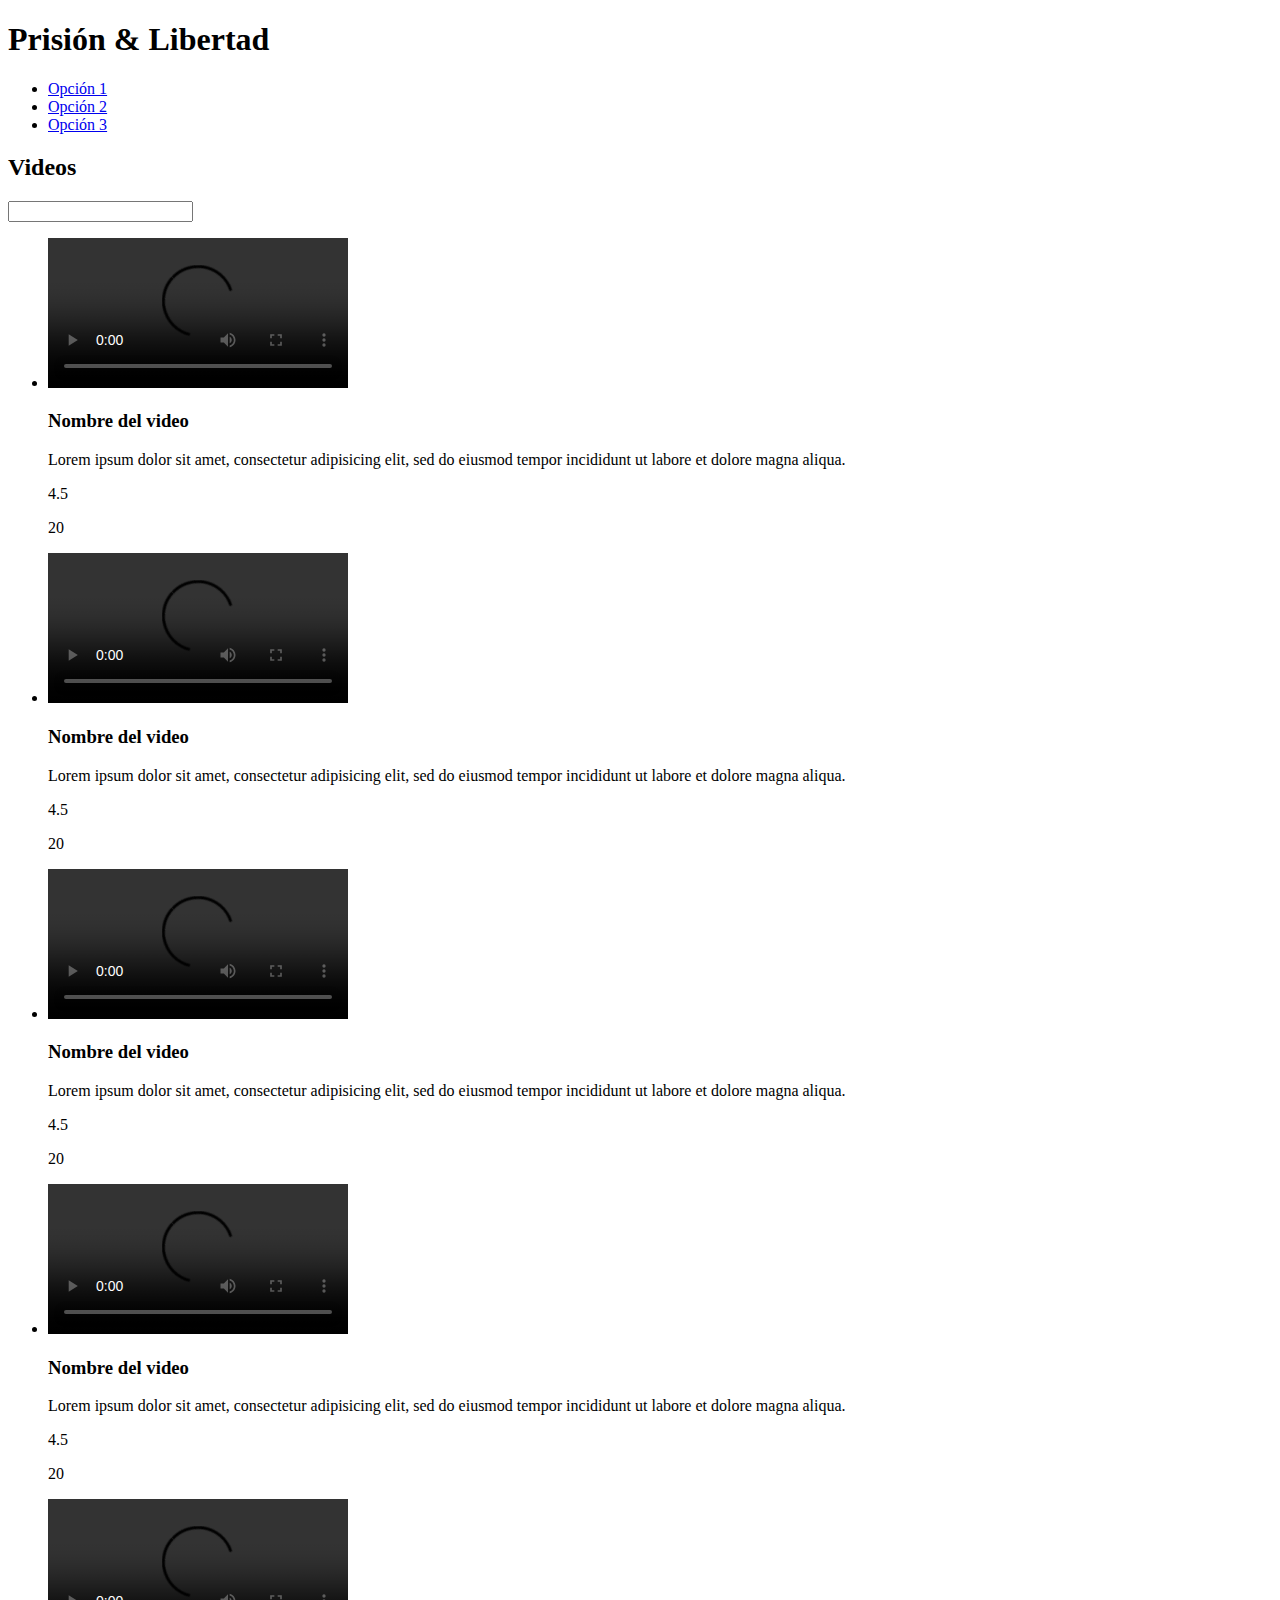
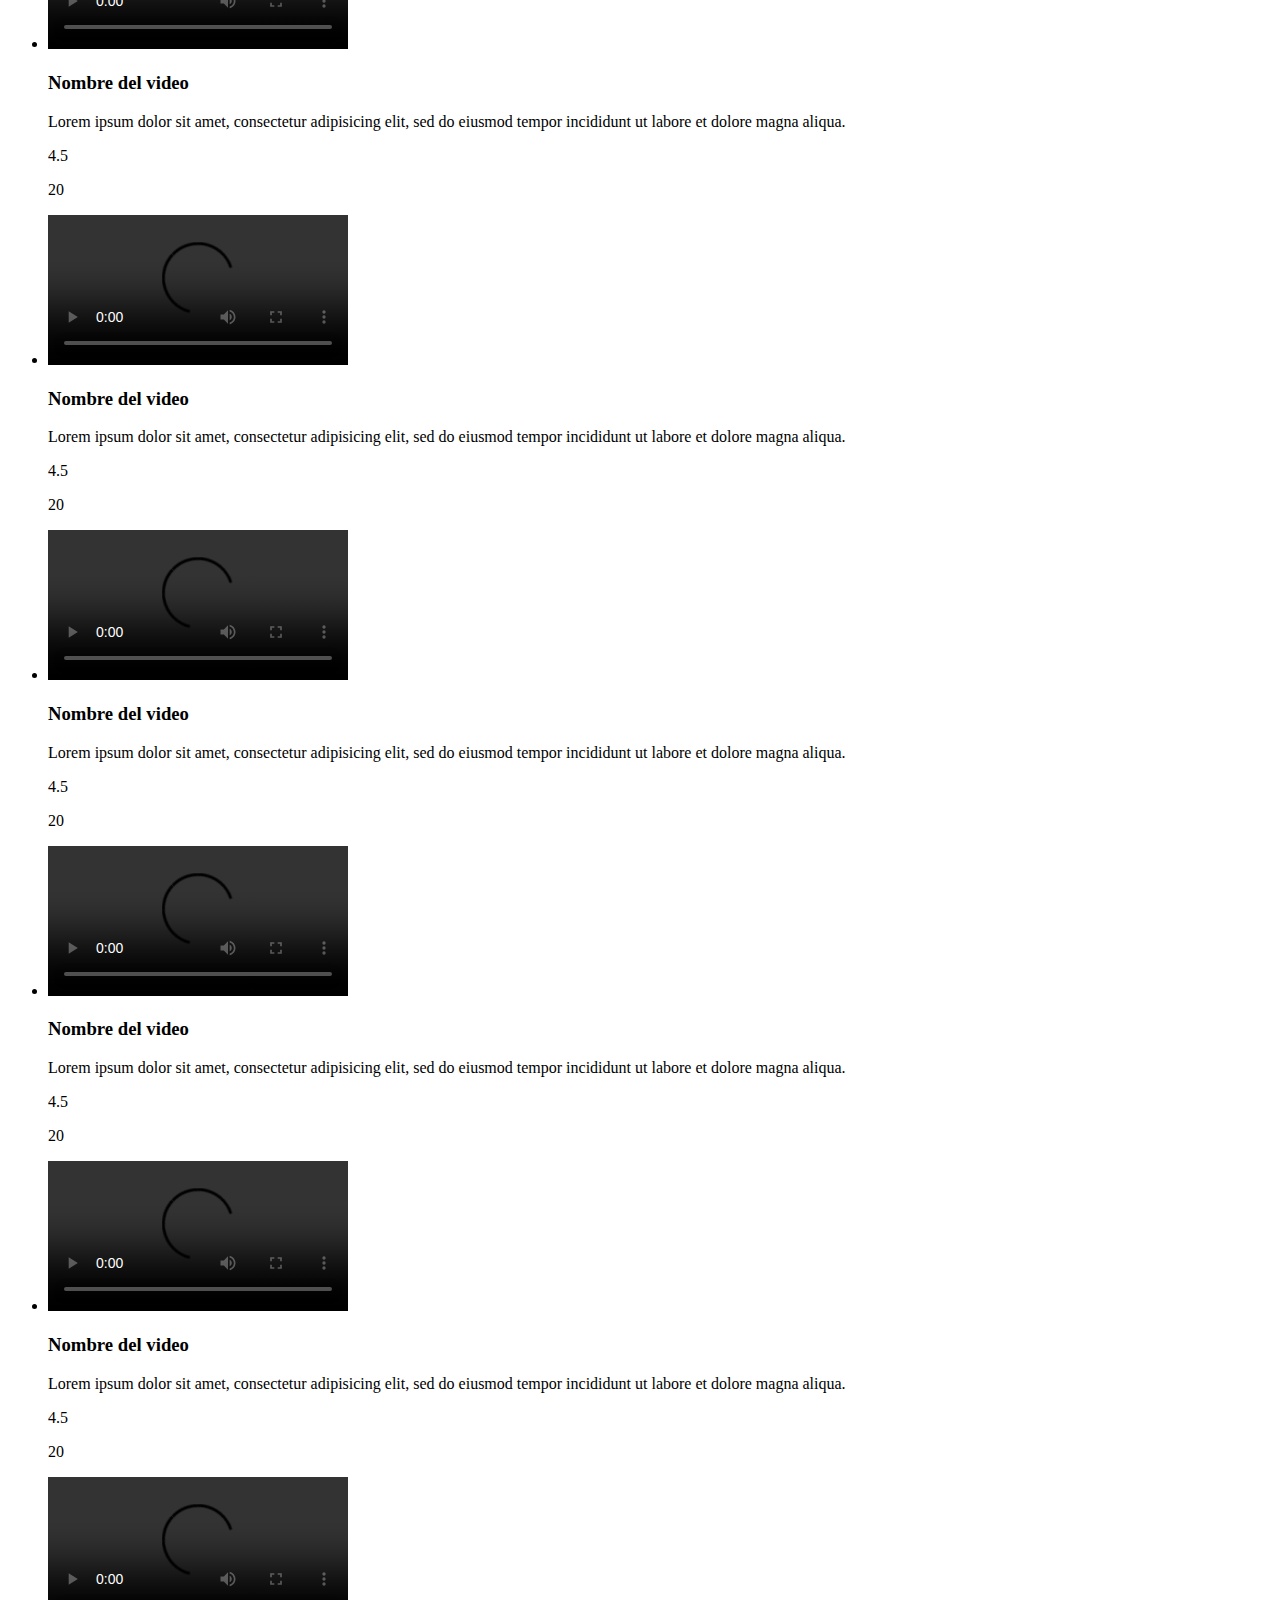
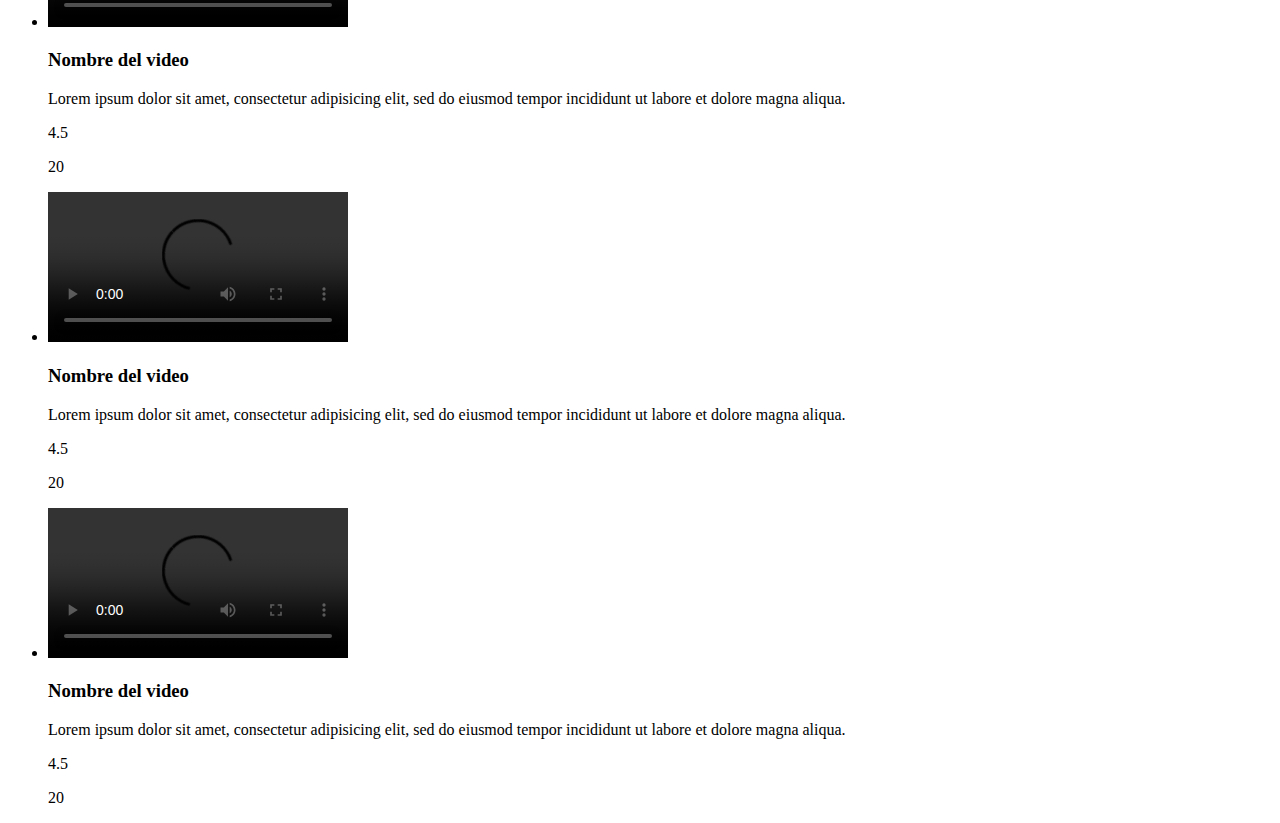
<file: modulos/videos_listado.html>
<!DOCTYPE html>
<html lang="es">
<head>
	<meta charset="utf-8">
	<title>Prisión &amp; Libertad</title>
</head>
<body>
	<header>
		<h1>Prisión &amp; Libertad</h1>

		<nav>
			<ul>
				<li><a href="#">Opción 1</a></li>
				<li><a href="#">Opción 2</a></li>
				<li><a href="#">Opción 3</a></li>
			</ul>
		</nav>
	</header>
	<div class="contenedor">
		<section>
			<div>
				<h2>Videos</h2>

				<form>
					<input type="search" name="buscar">
				</form>
			</div>

			<ul>
				<li>
					<video controls>
						<source src="" type="">
						Tu navegador no soporta la reproducción de videos.
					</video>
					<h3>Nombre del video</h3>
					<p>Lorem ipsum dolor sit amet, consectetur adipisicing elit, sed do eiusmod
					tempor incididunt ut labore et dolore magna aliqua.</p>

					<div>
						<p>4.5</p>
						<p>20</p>
					</div>
				</li>
				<li>
					<video controls>
						<source src="" type="">
						Tu navegador no soporta la reproducción de videos.
					</video>
					<h3>Nombre del video</h3>
					<p>Lorem ipsum dolor sit amet, consectetur adipisicing elit, sed do eiusmod
					tempor incididunt ut labore et dolore magna aliqua.</p>

					<div>
						<p>4.5</p>
						<p>20</p>
					</div>
				</li>
				<li>
					<video controls>
						<source src="" type="">
						Tu navegador no soporta la reproducción de videos.
					</video>
					<h3>Nombre del video</h3>
					<p>Lorem ipsum dolor sit amet, consectetur adipisicing elit, sed do eiusmod
					tempor incididunt ut labore et dolore magna aliqua.</p>

					<div>
						<p>4.5</p>
						<p>20</p>
					</div>
				</li>
				<li>
					<video controls>
						<source src="" type="">
						Tu navegador no soporta la reproducción de videos.
					</video>
					<h3>Nombre del video</h3>
					<p>Lorem ipsum dolor sit amet, consectetur adipisicing elit, sed do eiusmod
					tempor incididunt ut labore et dolore magna aliqua.</p>

					<div>
						<p>4.5</p>
						<p>20</p>
					</div>
				</li>
				<li>
					<video controls>
						<source src="" type="">
						Tu navegador no soporta la reproducción de videos.
					</video>
					<h3>Nombre del video</h3>
					<p>Lorem ipsum dolor sit amet, consectetur adipisicing elit, sed do eiusmod
					tempor incididunt ut labore et dolore magna aliqua.</p>

					<div>
						<p>4.5</p>
						<p>20</p>
					</div>
				</li>
				<li>
					<video controls>
						<source src="" type="">
						Tu navegador no soporta la reproducción de videos.
					</video>
					<h3>Nombre del video</h3>
					<p>Lorem ipsum dolor sit amet, consectetur adipisicing elit, sed do eiusmod
					tempor incididunt ut labore et dolore magna aliqua.</p>

					<div>
						<p>4.5</p>
						<p>20</p>
					</div>
				</li>
				<li>
					<video controls>
						<source src="" type="">
						Tu navegador no soporta la reproducción de videos.
					</video>
					<h3>Nombre del video</h3>
					<p>Lorem ipsum dolor sit amet, consectetur adipisicing elit, sed do eiusmod
					tempor incididunt ut labore et dolore magna aliqua.</p>

					<div>
						<p>4.5</p>
						<p>20</p>
					</div>
				</li>
				<li>
					<video controls>
						<source src="" type="">
						Tu navegador no soporta la reproducción de videos.
					</video>
					<h3>Nombre del video</h3>
					<p>Lorem ipsum dolor sit amet, consectetur adipisicing elit, sed do eiusmod
					tempor incididunt ut labore et dolore magna aliqua.</p>

					<div>
						<p>4.5</p>
						<p>20</p>
					</div>
				</li>
				<li>
					<video controls>
						<source src="" type="">
						Tu navegador no soporta la reproducción de videos.
					</video>
					<h3>Nombre del video</h3>
					<p>Lorem ipsum dolor sit amet, consectetur adipisicing elit, sed do eiusmod
					tempor incididunt ut labore et dolore magna aliqua.</p>

					<div>
						<p>4.5</p>
						<p>20</p>
					</div>
				</li>
				<li>
					<video controls>
						<source src="" type="">
						Tu navegador no soporta la reproducción de videos.
					</video>
					<h3>Nombre del video</h3>
					<p>Lorem ipsum dolor sit amet, consectetur adipisicing elit, sed do eiusmod
					tempor incididunt ut labore et dolore magna aliqua.</p>

					<div>
						<p>4.5</p>
						<p>20</p>
					</div>
				</li>
				<li>
					<video controls>
						<source src="" type="">
						Tu navegador no soporta la reproducción de videos.
					</video>
					<h3>Nombre del video</h3>
					<p>Lorem ipsum dolor sit amet, consectetur adipisicing elit, sed do eiusmod
					tempor incididunt ut labore et dolore magna aliqua.</p>

					<div>
						<p>4.5</p>
						<p>20</p>
					</div>
				</li>
				<li>
					<video controls>
						<source src="" type="">
						Tu navegador no soporta la reproducción de videos.
					</video>
					<h3>Nombre del video</h3>
					<p>Lorem ipsum dolor sit amet, consectetur adipisicing elit, sed do eiusmod
					tempor incididunt ut labore et dolore magna aliqua.</p>

					<div>
						<p>4.5</p>
						<p>20</p>
					</div>
				</li>
			</ul>
		</section>		
	</div>
</body>
</html>
</file>
